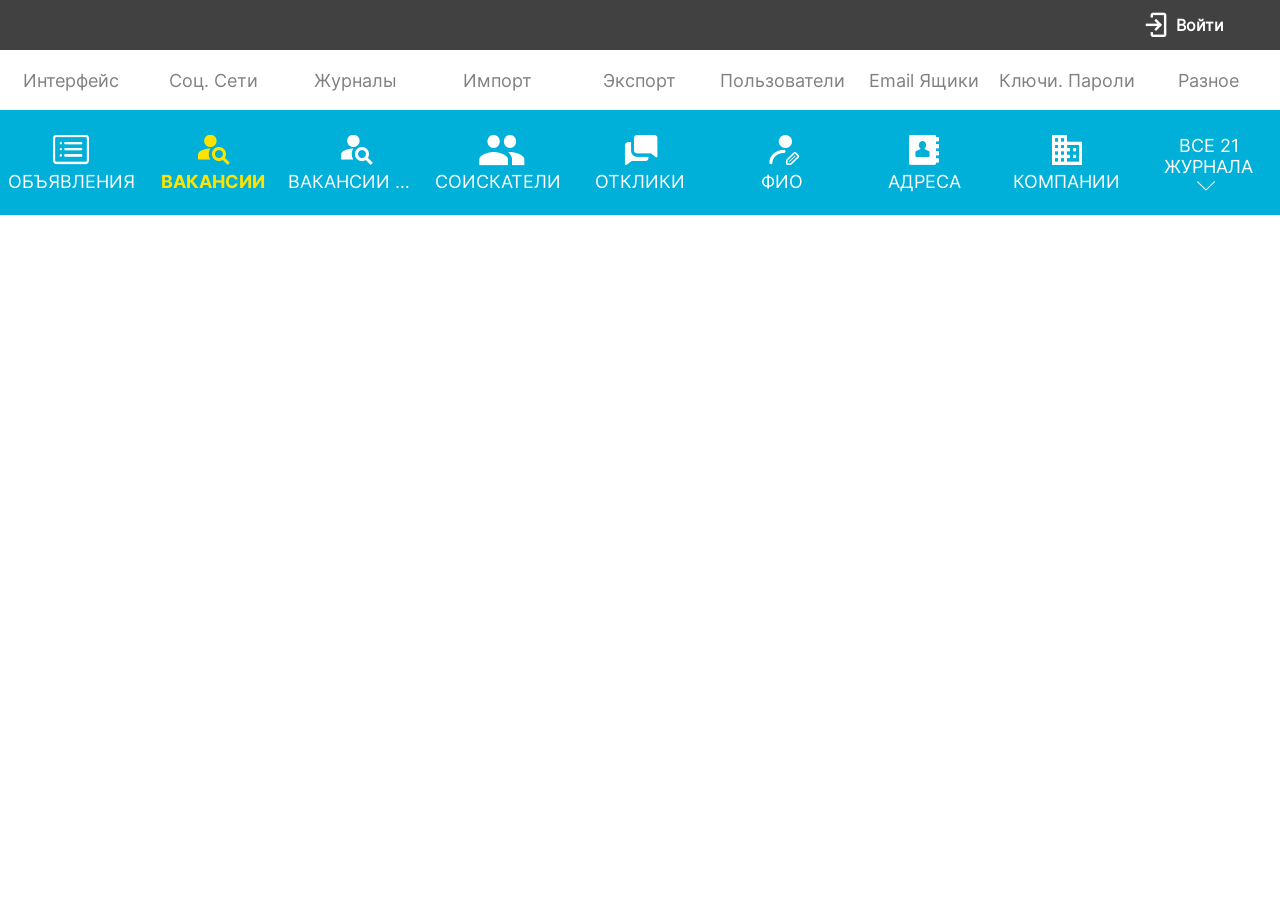
<file: index.html>
<!DOCTYPE html>
<html lang="en">

<head>
    <meta charset="UTF-8">
    <meta name="viewport" content="width=device-width, initial-scale=1.0">
    <title>Document</title>
    <script src="components/navbar.js"></script>
    <script src="components/mobile_control.js"></script>
    <link rel="stylesheet" href="components/styles.css">
    <link rel="stylesheet" href="components/media.css">
</head>

<body>
    <navbar-elem></navbar-elem>
    <mobile-ui></mobile-ui>
</body>

</html>
</file>
<file: components/styles.css>
html,
body {
    margin: 0;
    padding: 0;
}

* {
    margin: 0;
    padding: 0;
    font-family: "Inter";
    cursor: inherit;
}
input {
    outline: none;
    font-family: Inter;
    padding: 5px;
    box-sizing: border-box;
}
input.mobile {
    height: 50px;
    font-size: 18px;
}

div {
    cursor: default;
}
p {
    cursor: inherit;
}
*.medium {
    font-family: "Inter-Medium";
}

.dimmer {
    position: fixed;
    z-index: 2;
    height: 100%;
    width: 100%;
    background-color: rgba(0, 0, 0, 0.2);
}

.first-panel__control-exit {
    display: flex;
    flex-direction: row;
}

.mobile-menu-mini {
    display: none;
}

.search {
    position: absolute;
    z-index: 5;
    width: 100%;
    height: 100% !important;
    box-sizing: border-box;
    top: 0;
    left: 0;
    padding: 0;
}

.search_active {
    background-color: white;
    z-index: 3;
}

.search-wrapper {
    height: 100%;
    position: relative;
}

.litle-cross {
    cursor: pointer;
    top: 0;
    right: 0;
    height: 100%;
    vertical-align: center;
    display: flex;
    flex-direction: row;
    align-items: center;
    justify-content: center;
    padding-right: 10px;
    color: rgb(189, 189, 189) !important;
    font-size: 30px !important;
    z-index: 5;
}

.sort {
    cursor: pointer;
}

.litle-cross:hover {
    color: rgb(65, 65, 65) !important;
}

body {
    --dark-gray: #414f51;
    --blue: #00b0d9;
    --yellow: #ffe300;
    --green: #4fa95d;
    --light-blue: #80d8ec;
    --orange: #ffe6b8;
    --dark-orange: #eaa217;
    --light-green: #d4f6e5;
}

.control {
    background-color: #414f51;
    height: 40px;
    width: 100%;
}

.main-container {
    padding-bottom: 50px;
    overflow-y: visible;
    min-height: 100svh;
}

.will-removed {
    display: contents;
}

.control-panel__segment-text {
    padding-left: 8px;
}

.main-container {
    display: flex;
    flex-direction: column;
    align-items: center;
    width: 100%;
}

.green {
    color: var(--green);
}

@font-face {
    font-family: Icons;
    src: url("./assets/fonts/icomoon.ttf");
}

@font-face {
    font-family: Inter;
    src: url("./assets/fonts/Inter/Inter-Regular.otf");
}
@font-face {
    font-family: Inter-Medium;
    src: url("./assets/fonts/Inter/Inter-Medium.otf");
}

@font-face {
    font-family: Inter-Bold;
    src: url("./assets/fonts/Inter/Inter-Bold.otf");
}

*[tooltip] {
    position: relative;
    overflow: visible;
    width: 100%;
}
*[tooltip]:hover::before {
    z-index: 100;
    content: "";
    position: absolute;
    transform: translateY(20px);
    border: 20px solid transparent;
    border-bottom: 20px solid #d9d9d9;
}
.table__row-item[tooltip]:hover::before {
    content: none;
    display: none;
    border-bottom: none;
}
*[tooltip]:hover::after {
    position: absolute;
    z-index: 100;
    font-size: 18px;
    width: fit-content;
    box-sizing: border-box;
    bottom: 0;
    transform: translateY(calc(100% + 15px));
    padding: 10px;
    padding-bottom: 5px;
    padding-top: 5px;
    text-align: center;
    text-transform: uppercase;
    background-color: #d9d9d9;
    content: attr(tooltip);
    color: gray;
    font-family: Inter;
}
span.icon {
    display: inline;
    font-family: Icons;
    color: white;
    width: fit-content;
    height: fit-content;
    box-sizing: border-box;
}
span.icon.in-panel {
    height: 30px;
    /* overflow: hidden; */
}
input[type="text"] {
    font-family: Inter;
}
.edit:hover > * {
    color: var(--blue) !important;
}
.edit:hover {
    cursor: pointer;
}

.first-panel {
    background-color: var(--dark-gray);
    justify-content: center;
    width: 100%;
}

.control {
    width: 100%;
    max-width: 1700px;

    align-items: center;
    display: flex;
    flex-direction: row;
    color: white;
    justify-content: end;
    padding-right: 80px;
    box-sizing: border-box;
}

.control > * {
    font-size: 20px;
}

.tab {
    cursor: pointer;
    color: gray;
    text-align: center;
}

.tab_active {
    background-color: var(--blue);
}
.tab_active > p {
    color: white;
}

.mobile-control__menu-button {
    display: none;
}

.row {
    display: contents;
}

.table-wrapper {
    display: contents;
    width: 100%;
    height: 500px;
    overflow-x: auto;
    padding: 0;
    margin-bottom: 20px;
}

.table-wrapper::-webkit-scrollbar {
    width: 9px; /* ширина scrollbar */
}
.table-wrapper::-webkit-scrollbar:horizontal {
    height: 9px;
}
.table-wrapper::-webkit-scrollbar-track {
    background: lightgray; /* цвет дорожки */
}
.table-wrapper::-webkit-scrollbar-thumb {
    background-color: var(--dark-gray); /* цвет плашки */
    border-radius: 20px; /* закругления плашки */
    /* padding вокруг плашки */
}

.mobile-tab {
    display: none;
}

.control-panel {
    margin-top: 50px;
    height: 50px;
    display: flex;
    flex-wrap: wrap;
    min-height: 50px;
    height: 100%;
    width: 100%;
    max-width: 1700px;
    background-color: white;
}
.control-panel > * {
    min-width: 240px;
    background-color: white;
    height: 50px;
}

p {
    color: inherit;
}

.delete-everything:hover {
    background-color: red;
    color: white;
}

.control-panel__segment-icon {
    font-size: 20px;
}

.icon.deselect.active {
    color: red;
}
.control-panel__segment {
    color: gray;
    cursor: pointer;
    align-items: center;
    width: 100%;
    height: 50px;
    box-sizing: border-box;
    display: flex;
    flex-direction: row;
    justify-content: center;
    border: 1px solid lightgray;
    flex: 1;
}

.control-panel__segment > * {
    cursor: pointer;
}
.control-panel__segment > * > * {
    cursor: pointer;
}

.control-panel__segment > p {
    color: inherit;
    font-size: 18px;
}
.control-panel__segment > span.icon {
    color: inherit;
}

.content {
    display: flex;
    width: 100%;
    flex-direction: column;
    align-items: center;
}

.content-wrapper {
    display: flex;
    flex-direction: column;
    align-items: center;
    box-sizing: border-box;
    padding: 0 20px 0 20px;
    width: 100%;
    max-width: 1700px;
    overflow-y: visible;
}

.vacancy-name {
    z-index: 5;
}

.icon-red:hover {
    color: red !important;
}

.mobile-wrapper-table {
    display: contents;
}
.mobile-wrapper__row {
    display: contents;
    margin-left: 10px;
    margin-right: 10px;
}
.mobile-wrapper__row-extra-content {
    display: none;
}

.mobile-wrapper__input {
    display: none;
    gap: 5px;
    align-items: center;
    width: 100%;
    position: relative;
}

.mobile-wrapper__input > span {
    font-size: 20px;
    position: absolute;
    transform: translateX(5px);
}
.mobile-wrapper__input > span:not(.litle-cross) {
    padding-left: 10px;
    padding-right: 10px;
}
.mobile-wrapper__input > span.litle-cross {
    position: absolute;
    right: 0;
    top: 50%;
    transform: translateY(-50%);
}
.mobile-wrapper__input > input {
    width: 100%;
    border: 1px solid gray;
    padding-left: 40px;
}

.title-wrapper {
    display: flex;
    width: 100%;
    justify-content: start;
    margin-top: 27px;
}
.table-title {
    color: #414141;
}
.ads-table {
    margin-top: 27px;
    grid-template-columns: 1fr 1fr 4fr 2fr minmax(260px, 4fr) 2fr 2fr 3fr 2fr;
}
.table {
    padding-left: 10px;
    padding-right: 10px;
    box-sizing: border-box;
    display: grid;
    flex-direction: row;
    width: 100%;
    flex-direction: column;
}
.row-wrapper {
    display: contents;
}
.row-wrapper:hover > div > div.selectable {
    background-color: #dcf4ff;
}
.control-edit {
    cursor: pointer;
}
.table.vacancies {
    max-width: 1700px;
    margin-top: 27px;
    padding-left: 20px;
    padding-right: 20px;
    width: 100%;
    grid-template-columns:
        minmax(40px, 1fr) 1fr 7fr minmax(50px, 1fr) minmax(50px, 1fr) 2fr
        6fr minmax(110px, 1fr);
    grid-auto-rows: minmax(50px, auto);
}

.table__row {
    flex: 1;
    display: flex;
    flex-direction: row;
}
p.table__row-item-vacancy-name-text {
    overflow: hidden;
    max-height: 100%;
    max-width: 100%;
}
.table__row-item {
    display: flex;
    border: 1px solid lightgray;
    align-items: end;
    padding: 5px;
    height: 100%;
    box-sizing: border-box;
    font-size: 18px;
}
.table__row-item.title.center {
    justify-content: center;
}

.table__row-item.title.center > p {
    padding-left: 0;
}

.title.table__row-item > p {
    text-transform: uppercase;
    color: gray;
    padding-left: 10px;
}
.table__row-item > span {
    color: gray;
    font-size: 20px;
}
.table__row-item > input {
    color: black;
    font-weight: 600;
    outline: none;
    border: none;
    background-color: transparent;
    padding-left: 10px;
    padding-top: 0;
    padding-bottom: 0;
    font-size: 18px;
    width: 100%;
}

.table__row-item > span.icon.control-edit {
    color: var(--light-blue);
    width: 100%;
    text-align: center;
    font-size: 32px;
}
.table__row-item > span.icon.control-edit:hover {
    color: var(--blue);
}

.table__row-item {
    align-items: center;
}
.table__row-item > p {
    color: #414141;
}
.table__row-item.source {
    cursor: pointer;
    width: 100%;
    overflow: hidden;
}
p.source {
    border-radius: 50px;
    background-color: var(--orange);
    padding: 25px;
    padding-top: 5px;
    padding-bottom: 5px;
    width: 100%;
    color: var(--dark-orange);
    overflow: hidden;
    white-space: nowrap;
    text-overflow: ellipsis;
}
p.source.published {
    color: var(--green);
    background-color: var(--light-green);
}
.table-row__item.title.date {
    cursor: default;
}
p.date {
    font-size: 18px;
    text-decoration: #5098c8 dashed underline;
    color: #5098c8;
    text-underline-offset: 3px;
    text-align: right;
    width: 100%;
}
.selectable:hover + .selectable {
    background-color: #dcf4ff;
}
.table__row-item.date:not(.title) {
    cursor: pointer;
}

.title {
    position: relative;
}
div.mobile-wrapper__input > div.hint {
    transform: translateY(50px);
}

.hint {
    overflow: hidden;
    position: absolute;
    top: 0;
    /* bottom: 0; */
    background-color: white;
    width: 100%;
    display: flex;
    flex-direction: column;
    transform: translateY(calc(42px)) translateX(-6px);
    border: 1px solid lightgray;
    row-gap: 10px;
    z-index: 3;
    padding: 6px 0 12px 0;
}
.hint__row {
    padding-left: 10px;
    padding-top: 5px;
    padding-bottom: 5px;
    color: #414141;
}

.hint__row:hover {
    background-color: #b1f1ff;
}

.table__row-item.search {
    overflow: visible;
}

.title:hover:has(input:not(:hover)) > p.table__row-title-text {
    color: var(--blue);
    text-decoration: underline dashed var(--blue);
}

.mobile-cocntrol-wrapper__go-back {
    display: none;
}

.medium-screen-size__table-name {
    display: none;
}
.mobile-menu-wrapper_active {
    display: grid !important;
}

.mobile-wrapper__input-cross-wrapper {
    display: flex;
    align-items: center;
    position: absolute;
}

.table__row-item.date {
    justify-content: start;
}

.table__row-item.date > p {
    width: 100%;
    text-align: left;
}
</file>
<file: components/media.css>
@media (width <= 1100px) {
  .first-panel > div.control {
    padding-right: 20px;
  }
  .icon.burger {
    font-size: 26px;
  }
  .will-removed {
    display: none;
  }
  .third-panel__tab {
    flex: 1;
    text-align: center;
  }
  .control-panel__segment-icon {
    font-size: 25px;
    font-family: Inter-Bold;
  }
}

@media (width <= 880px) {
  
  .table__row-item[tooltip]:hover::after {
    content: none;
    display: none;
    border-bottom: none;
  }
  div.table.vacancies{
    padding-left: 10px;
    padding-right: 10px;
  }
  .medium-screen-size__table-name {
    display: block;
    width: 100%;
    margin-top: 20px;
    font-size: 20px;
  }
  div.control {
    display: flex;
    padding-left: 18px;
    padding-right: 50px;
    height: 50px;
    width: 100%;
    box-sizing: border-box;
    justify-content: end;
  }
  .mobile-control__menu-button {
    display: flex;
    width: 100%;
    background-color: var(--blue);
    flex-direction: row;
    color: white;
    align-items: center;
    justify-content: space-between;
    padding-left: 25px;
    padding-right: 25px;
    height: 50px;
    box-sizing: border-box;
    font-size: 18px;
  }
  .mobile-control__menu-button > * {
    color: inherit;
    font-size: inherit;
  }
  .mobile-control__menu-button > span {
    font-size: 24px;
    cursor: pointer;
  }
  

  p.date {
    text-align: start;
  }

  div.mobile-tab {
    margin-top: 10px;
    background-color: white;
  }


  .mobile-control.control > * {
    font-size: 22px;
    color: #414f51;
  }
  div.title-wrapper {
    display: none;
  }
  .mobile-wrapper__input {
    display: flex;
    margin-top: 20px;
  }
  p.date {
    background-color: rgb(245, 245, 245);
    padding: 10px 15px 10px 15px;
  }
  .table-wrapper {
    padding-left: 20px;
    padding-right: 20px;
    width: 100%;
    box-sizing: border-box;
  }
  .caption {
    color: gray;
  }
  .mobile-wrapper-table {
    display: none;
  }
  .mobile-wrapper__row {
    display: inherit;
    display: flex;
    align-items: center;
    min-height: 50px;
    margin-left: 15px;
    margin-right: 15px;
  }
  .mobile-wrapper__row-extra-content {
    padding-left: 5px;
  }
  .mobile-wrapper__row:not(.mobile-wrapper__row-vacancy-name) {
    border-bottom: 1px solid lightgray;
  }
  .mobile-wrapper__row-extra-content {
    display: inherit;
  }
  .table.vacancies {
    display: flex;
    flex-direction: column;
    row-gap: 20px;
    margin-bottom: 20px;
  }
  .table__row-item {
    overflow: hidden;
    font-size: 18px;
    height: 100%;
    border: none;
  }
  .table__row-item:not(.non-border) {
    border-left: 1px solid lightgray;
  }

  .mobile-wrapper__row-edit {
    display: flex !important;
    flex-direction: row;
    gap: 20px;
    justify-content: center;
    margin-left: 0px;
  }
  .row-wrapper:hover > div > div.selectable {
    background-color: initial;
  }
  .row-wrapper:hover > div > div > span.control-edit {
    color: var(--light-blue);
  }
  .icon.control-edit.delete:hover {
    color: rgb(66, 66, 216);
  }
  .mobile-wrapper__row-edit > div {
    flex: 1;
  }
  .mobile-wrapper__row-vacancy-name {
    grid-area: vacancy-name;
    background-color: #67d6ef;
    min-height: 50px;
    margin: 0;
  }
  .table__row-item-vacancy-name {
    grid-column-start: span 2;
    box-sizing: border-box;
    height: 100%;
    padding-left: 20px;
    padding-right: 20px;
    padding-top: 10px;
    padding-bottom: 10px;
  }
  p.table__row-item-vacancy-name-text {
    color: white;
  }
  p.source {
    box-sizing: border-box;
    font-size: 18px;
    padding-left: 10px;
    padding-right: 10px;
  }
  .mobile-wrapper__row-id {
    grid-area: id;
  }
  .mobile-wrapper__row {
    display: grid;
    grid-template-columns: 115px 1fr;
  }
  .mobile-wrapper__row-number {
    grid-area: number;
    grid-template-columns: 115px 1fr;
    margin-right: 0;
  }
  .mobile-wrapper__row-edit {
    grid-area: edit;
  }
  .mobile-wrapper__row-source {
    grid-area: source;
  }
  .mobile-wrapper__row-date {
    grid-area: date;
  }
  .mobile-wrapper__row-frequency{
    grid-area: frq;
  }
  .row-wrapper {
    grid-auto-rows: minmax(50px, auto);
    display: grid;
    grid-template-areas:
      "vacancy-name vacancy-name vacancy-name vacancy-name"
      "number number number edit"
      "id id id id"
      "source source source source"
      "date date date date"
      "frq frq frq frq"
    /* "edit edit"; */
  }

  .row {
    width: 100%;
    justify-content: space-between;
    display: flex;
    flex-wrap: wrap;
    row-gap: 20px;
    height: auto;
  }
  #second_specifier {
    display: none;
  }
  *[tooltip]:hover::after {
    width: fit-content;
  }
  .mobile-wrapper__row-extra-content{
    font-size: 18px;
  }
}



@media (width <= 640px) {

  .mobile-tab {
    display: none;
  }
  .panels {
    display: flex;
  }
  .first-panel {
    display: flex;
  }
  div.control,
  div.first-panel {
    display: flex;
    justify-content: center;
    padding: 0;
    margin: 0;
  }

  .icon {
    justify-self: center;
  }
  
  .table__row-item-vacancy-name {
    width: 100%;
  }
  .table__row-item {
    box-sizing: border-box;
  }
  input {
    height: 50px;
    box-sizing: border-box;
  }
  .table__row-item{
    font-size: 18px;
  }

}

@media (width <= 465px) {
  .mobile-wrapper__row {
    display: grid;
    grid-template-columns: 115px 1fr;
  }
  .mobile-wrapper__row-number {
    grid-area: number;
    grid-template-columns: 115px 1fr;
  }
  .table__row-item > p {
    font-size: 18px;
  }

  .mobile-wrapper__row-extra-content {
    font-size: 18px;
  }
}
</file>
